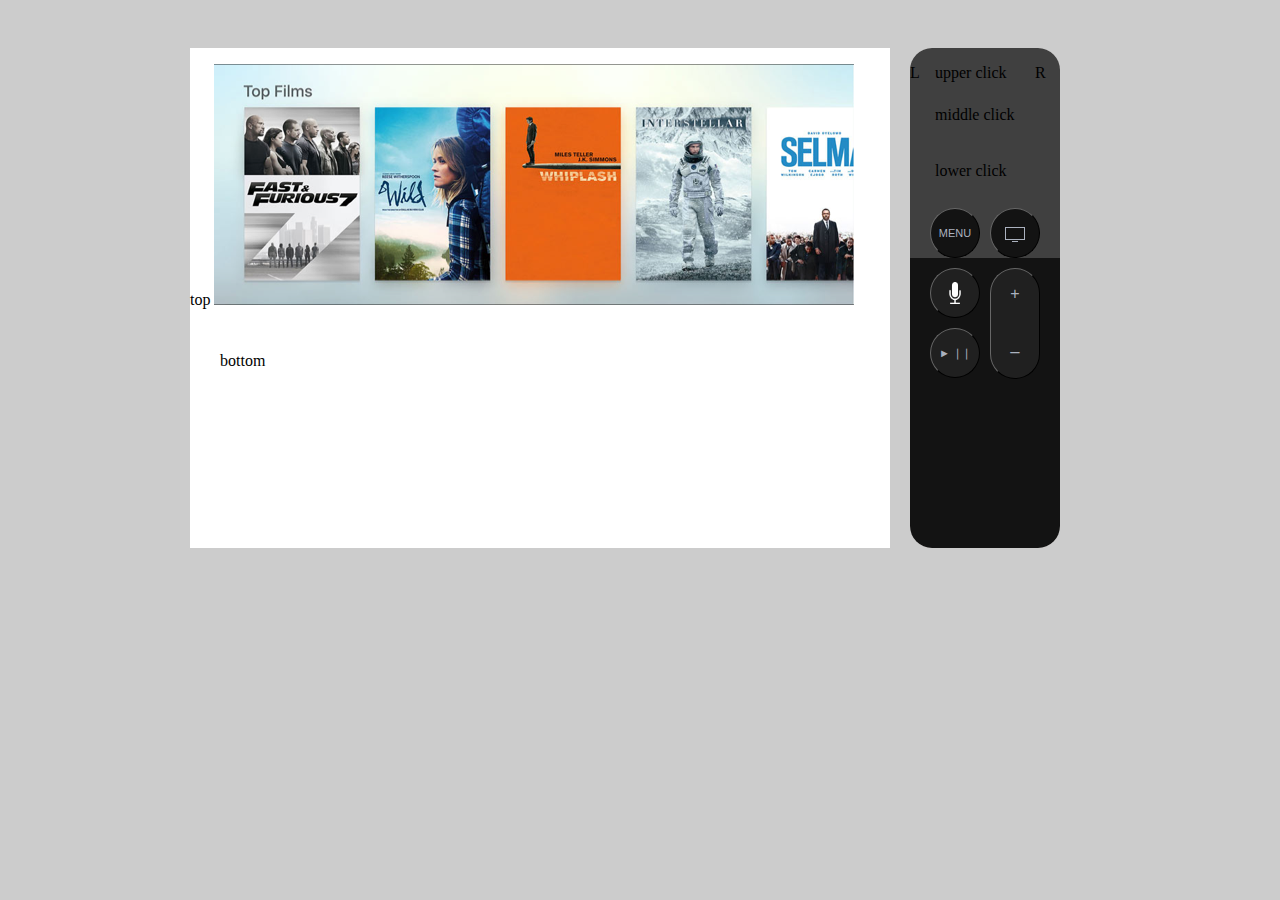
<file: index.html>
<!DOCTYPE html>
<html lang="en">
  <head>
    <meta charset="utf-8">
    <meta name="author" content="Keith Wellman">
    <meta name="description" content="Apple TV Simulator">
    <title>Apple TV Simulator Project</title>
    <link rel="stylesheet" href="css/style.css">
  </head>
<body>
  <div class="container">
    <div class="screen">
      <div class="topscreen">
        <p>
          top
          <img src="topscreen.png" />
        </p>
      </div>
      <div class="bottomscreen">
        <p>
          bottom
        </p>
      </div>


    </div>
    <div class="remote">
      <div id="top"> <!-- top section of remote -->
        <div class="leftclick"><p>L</p></div>
        <div class="upperclick"><p>upper click</p></div>
        <div class="rightclick"><p>R</p></div>
        <div class="middleclick"><p>middle click</p></div>
        <div class="lowerclick">lower click</div>

        <div class="clear"></div>
        <div class="topbuttons"> <!-- 2 buttons for top of remote -->
          <div id="menu">
            <p>MENU</p>
          </div>
          <div id="home"> <!-- home button -->
            <div id="tviconframe"></div> <!-- tv icon -->
            <div id="smline"></div>
          </div>
        </div>

      </div>
      <div id="bottom"> <!-- bottom section of remote -->
        <div class="bottombuttons"> <!-- 4 buttons for bottom of remote -->
          <div id="siri">
            <img src="images/siri.png" alt="Siri Icon">
          </div>

          <div id="volume"> <!-- volume button -->
            <div id="volumeup"><p>+</p></div>
            <div id="volumedown"><p>_</p></div>
          </div>
          <div id="play">
            <p>► ❘❘</p>
          </div>
        </div>
      </div>
    </div>
  </div>
</body>
</html>
</file>
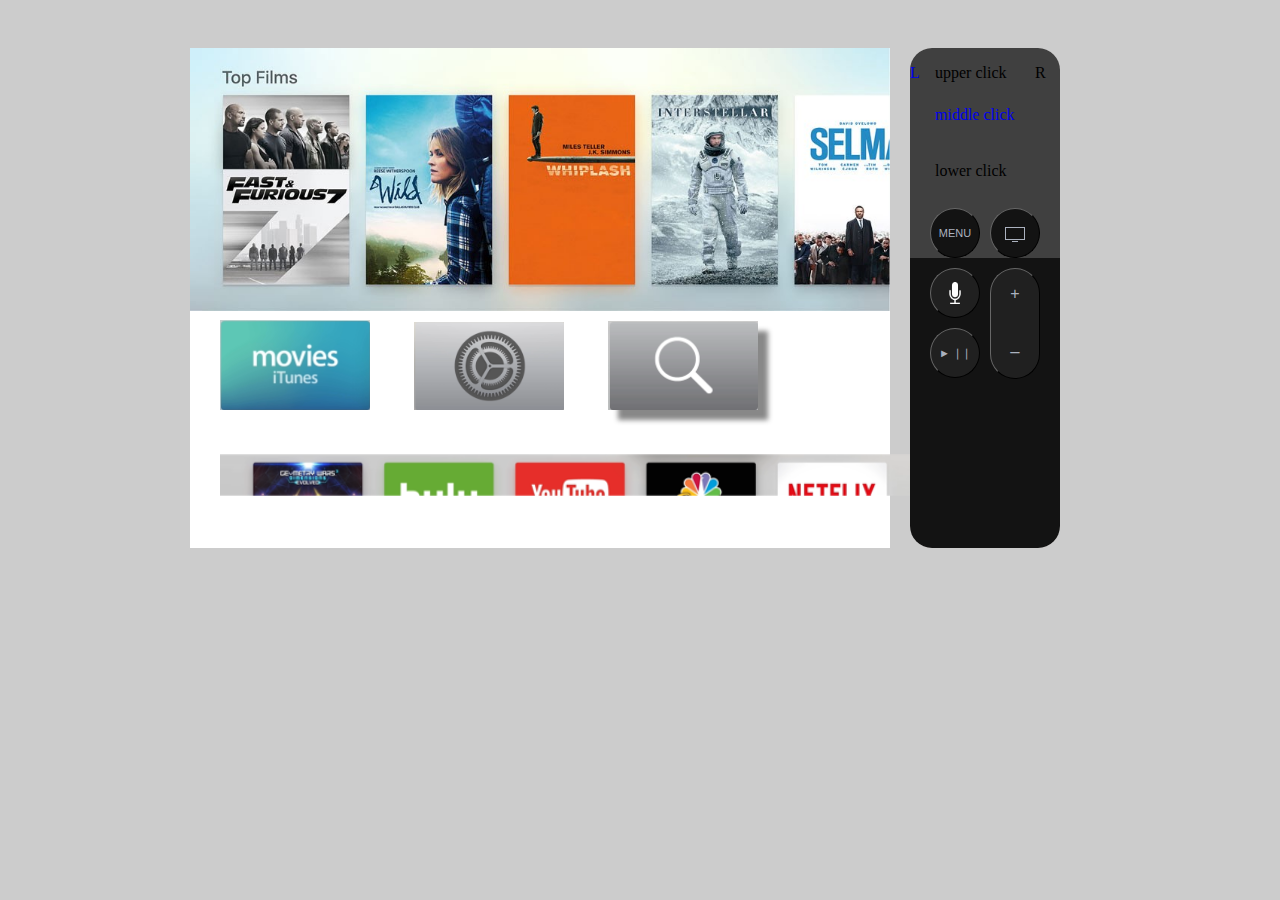
<file: index-search.html>
<!DOCTYPE html>
<html lang="en">
  <head>
    <meta charset="utf-8">
    <meta name="author" content="Keith Wellman">
    <meta name="description" content="Apple TV Simulator">
    <title>Apple TV Simulator Project</title>
    <link rel="stylesheet" href="css/style.css">
  </head>
<body>
  <div class="container">
    <div class="screen">
      <div class="topscreen">

          <img src="images/topscreen1.jpg" alt="top screen" width="700px" />

      </div>
      <div class="bottomscreen">
        <img src="images/apple-tv-movies.png" alt="apple tv movies" width="150px" />

        <img src="images/apple-tv-settings.png" alt="apple tv settings" width="150px"/>
        <img id="shadow" src="images/apple-tv-search.png" alt="apple tv searchs" width="150px" />
        <img src="images/apple-tv-approw.png" alt="apps" width="700px"/>
      </div>


    </div>
    <div class="remote">
      <div id="top"> <!-- top section of remote -->
        <a href="index-settings.html"><div class="leftclick"><p>L</p></div></a>
        <div class="upperclick"><p>upper click</p></div>
        <div class="rightclick"><p>R</p></div>
        <a href="settings.html"><div class="middleclick"><p>middle click</p></div></a>
        <div class="lowerclick">lower click</div>

        <div class="clear"></div>
        <div class="topbuttons"> <!-- 2 buttons for top of remote -->
          <div id="menu">
            <p>MENU</p>
          </div>
          <a href="index.html">
            <div id="home"> <!-- home button -->
              <div id="tviconframe"></div> <!-- tv icon -->
              <div id="smline"></div>
            </div>
          </a>
        </div>

      </div>
      <div id="bottom"> <!-- bottom section of remote -->
        <div class="bottombuttons"> <!-- 4 buttons for bottom of remote -->
          <div id="siri">
            <img src="images/siri.png" alt="Siri Icon">
          </div>

          <div id="volume"> <!-- volume button -->
            <div id="volumeup"><p>+</p></div>
            <div id="volumedown"><p>_</p></div>
          </div>
          <div id="play">
            <p>► ❘❘</p>
          </div>
        </div>
      </div>
    </div>
  </div>
</body>
</html>
</file>
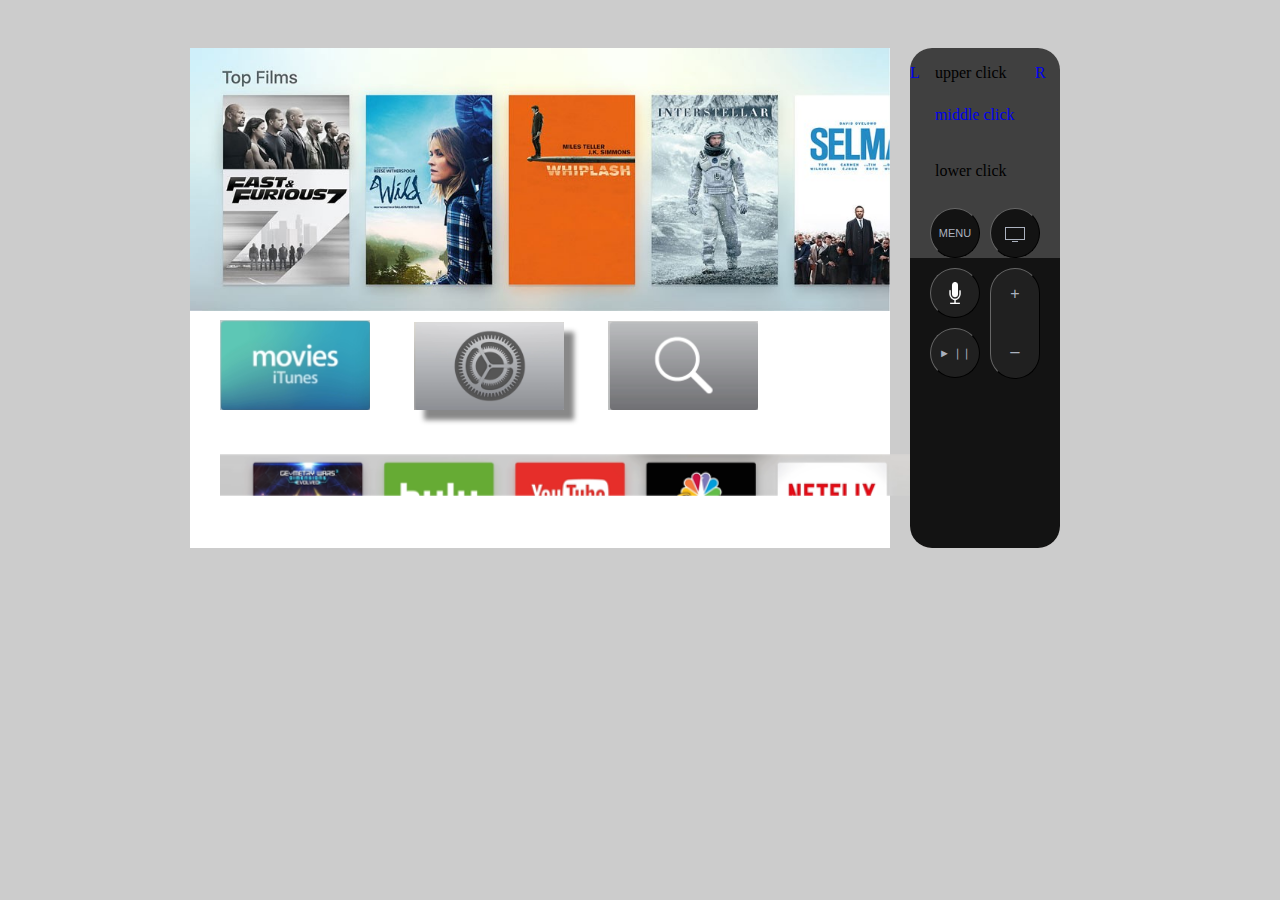
<file: index-settings.html>
<!DOCTYPE html>
<html lang="en">
  <head>
    <meta charset="utf-8">
    <meta name="author" content="Keith Wellman">
    <meta name="description" content="Apple TV Simulator">
    <title>Apple TV Simulator Project</title>
    <link rel="stylesheet" href="css/style.css">
  </head>
<body>
  <div class="container">
    <div class="screen">
      <div class="topscreen">

          <img src="images/topscreen1.jpg" alt="top screen" width="700px" />

      </div>
      <div class="bottomscreen">
        <img src="images/apple-tv-movies.png" alt="apple tv movies" width="150px" />

        <img id="shadow" src="images/apple-tv-settings.png" alt="apple tv settings" width="150px"/>
        <img src="images/apple-tv-search.png" alt="apple tv searchs" width="150px" />
        <img src="images/apple-tv-approw.png" alt="apps" width="700px"/>
      </div>


    </div>
    <div class="remote">
      <div id="top"> <!-- top section of remote -->
        <a href="index.html"><div class="leftclick"><p>L</p></div></a>
        <div class="upperclick"><p>upper click</p></div>
        <a href="index-search.html"><div class="rightclick"><p>R</p></div></a>
        <a href="settings.html"><div class="middleclick"><p>middle click</p></div></a>
        <div class="lowerclick">lower click</div>

        <div class="clear"></div>
        <div class="topbuttons"> <!-- 2 buttons for top of remote -->
          <div id="menu">
            <p>MENU</p>
          </div>
          <a href="index.html">
            <div id="home"> <!-- home button -->
              <div id="tviconframe"></div> <!-- tv icon -->
              <div id="smline"></div>
            </div>
          </a>
      
        </div>

      </div>
      <div id="bottom"> <!-- bottom section of remote -->
        <div class="bottombuttons"> <!-- 4 buttons for bottom of remote -->
          <div id="siri">
            <img src="images/siri.png" alt="Siri Icon">
          </div>

          <div id="volume"> <!-- volume button -->
            <div id="volumeup"><p>+</p></div>
            <div id="volumedown"><p>_</p></div>
          </div>
          <div id="play">
            <p>► ❘❘</p>
          </div>
        </div>
      </div>
    </div>
  </div>
</body>
</html>
</file>
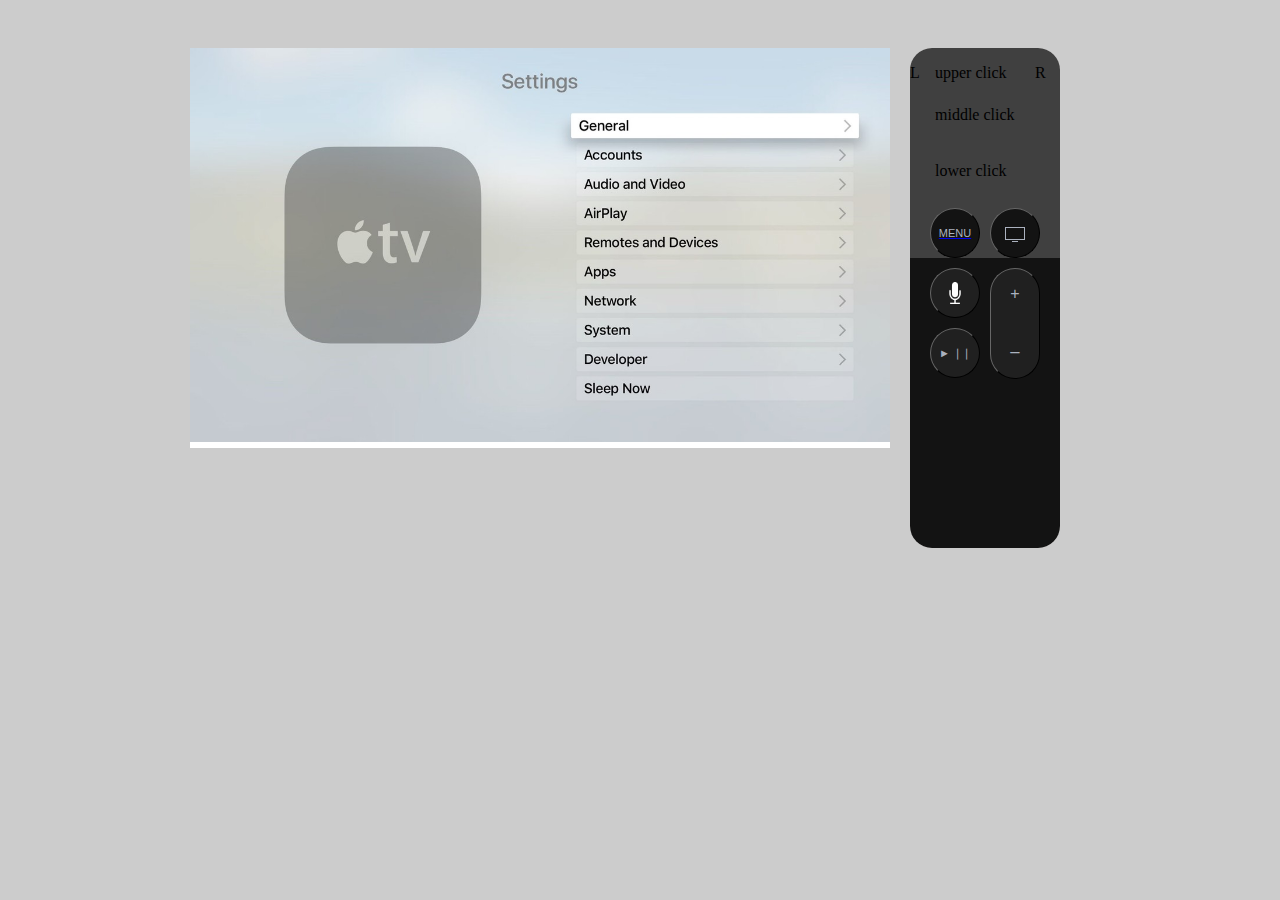
<file: settings.html>
<!DOCTYPE html>
<html lang="en">
  <head>
    <meta charset="utf-8">
    <meta name="author" content="Keith Wellman">
    <meta name="description" content="Apple TV Simulator">
    <title>Apple TV Simulator Project</title>
    <link rel="stylesheet" href="css/style.css">
  </head>
<body>
  <div class="container">
    <div class="screen2">
      <img src="images/apple-tv-settingsscreen.jpeg" width="700px" />

    </div>
    <div class="remote">
      <div id="top"> <!-- top section of remote -->
        <div class="leftclick"><p>L</p></div>
        <div class="upperclick"><p>upper click</p></div>
        <div class="rightclick"><p>R</p></div>
        <div class="middleclick"><p>middle click</p></div>
        <div class="lowerclick">lower click</div>

        <div class="clear"></div>
        <div class="topbuttons"> <!-- 2 buttons for top of remote -->
          <div id="menu">
          <a href="index.html"> <p>MENU</p></a>
          </div>
          <a href="index.html">
            <div id="home"> <!-- home button -->
              <div id="tviconframe"></div> <!-- tv icon -->
              <div id="smline"></div>
            </div>
          </a>
      
        </div>

      </div>
      <div id="bottom"> <!-- bottom section of remote -->
        <div class="bottombuttons"> <!-- 4 buttons for bottom of remote -->
          <div id="siri">
            <img src="images/siri.png" alt="Siri Icon">
          </div>

          <div id="volume"> <!-- volume button -->
            <div id="volumeup"><p>+</p></div>
            <div id="volumedown"><p>_</p></div>
          </div>
          <div id="play">
            <p>► ❘❘</p>
          </div>
        </div>
      </div>
    </div>
  </div>
</body>
</html>
</file>
<file: css/style.css>
body {
  background-color: #CCCCCC;
}
.clear {
  clear: both;
}
.container {
  width: 900px;
  margin: auto;
  padding-top: 40px;
}
.screen {
  background-color: white;
  width: 700px;
  height: 500px;
  float: left;
  min-height: 400px;

}
.screen2 {
  background-color: white;
  width: 700px;
  height: 393px;
  float: left;
  min-height: 400px;

}

.topscreen {
  height: 262px;
  width:100%;
  vertical-align: top;

}
#shadow {
  box-shadow: 10px 10px 5px #888888;
}
.bottomscreen {
  height:200px;
  width:100%;
  padding: 10px 0 0 30px;
}
.bottomscreen img {
  margin: 0 40px 40px 0;
}

.remote {
  border-radius: 22px;
  vertical-align: top;
  background-color: #f3f2f0;
  width: 150px;
  height: 500px;
  margin-left: 20px;
  min-height: 500px;
  float: left;
  overflow: hidden;
}
#top {
  display: inline-block;
  vertical-align: top;
  background-color: #404040;
  min-height: 210px;
  min-width: 150px;
}
#bottom {
  display: inline-block;
  vertical-align: top;
  background-color: #131313;
  min-height: 290px;
  min-width: 150px;
}

/* Top Remote Area */
.leftclick {
  width: 25px;
  height: 160px;
  min-height: 160px;
  min-width: 25px;
  float: left;
  vertical-align: top;
}
.rightclick {
  width: 25px;
  height: 160px;
  min-height: 160px;
  min-width: 25px;
  vertical-align: top;
  float: right;
}
.upperclick {
  width: 100px;
  float: left;
  height: 42px;
}
.middleclick {
  width: 100px;
  float: left;
  height: 72px;
}
.lowerclick {
  width: 100px;
  float: left;
  height: 42px;
}
.topbuttons {
  vertical-align: bottom;
  float: left;
  margin-left: 20px;
}
#menu, #home {
  border-radius: 50%;
  background-color: #131313;
  width: 48px;
  height: 48px;
  float: left;
  border: 1px outset #131313;
}
#menu p {
  color: #abb2bf;
  font: 11px Verdana, sans-serif;
  padding: 7px 0 0 0;
  text-align: center;
}
#home {
  margin-left: 10px;
}
#tviconframe {
  margin: auto;
  margin-top: 18px;
  width: 18px;
  min-width: 18px;
  height: 11px;
  min-height: 11px;
  border: 1px solid #abb2bf;
}
#smline {
  margin: auto;
  margin-top: 1px;
  width: 6px;
  min-width: 6px;
  height: 1px;
  min-height: 1px;
  border-top: 1px solid #abb2bf;
}

/* Bottom remote area */
.bottombuttons {
  vertical-align: top;
  float: left;
  margin-left: 20px;
}

#siri, #play {
  border-radius: 50%;
  background-color: #202020;
  width: 48px;
  height: 48px;
  float: left;
  border: 1px outset #131313;
}

#siri {
  margin-top: 10px;
}
#siri img {
  height: 22px;
  width: 20px;
  padding: 13px 0 0 14px;
}

#play {
  margin-top: 10px;
}

#siri p {
  color: #abb2bf;
  font: 11px Verdana, sans-serif;
  padding: 7px 0 0 8px;
}

#play p {
  color: #abb2bf;
  font: 11px Verdana, sans-serif;
  padding: 7px 0 0 0;
  text-align: center;
}

#volume {
  margin: 10px 20px 0 0;
  background-color: #202020;
  height: 109px;
  width: 48px;
  border-radius: 45px;
  float: right;
  border: 1px outset #131313;
}

#volume p {
  color: #abb2bf;
  font: 16px Verdana, sans-serif;
  padding: 0 0 0 0;
  text-align: center;
}

#volumedown {
  padding-top: 1px;
}
</file>
